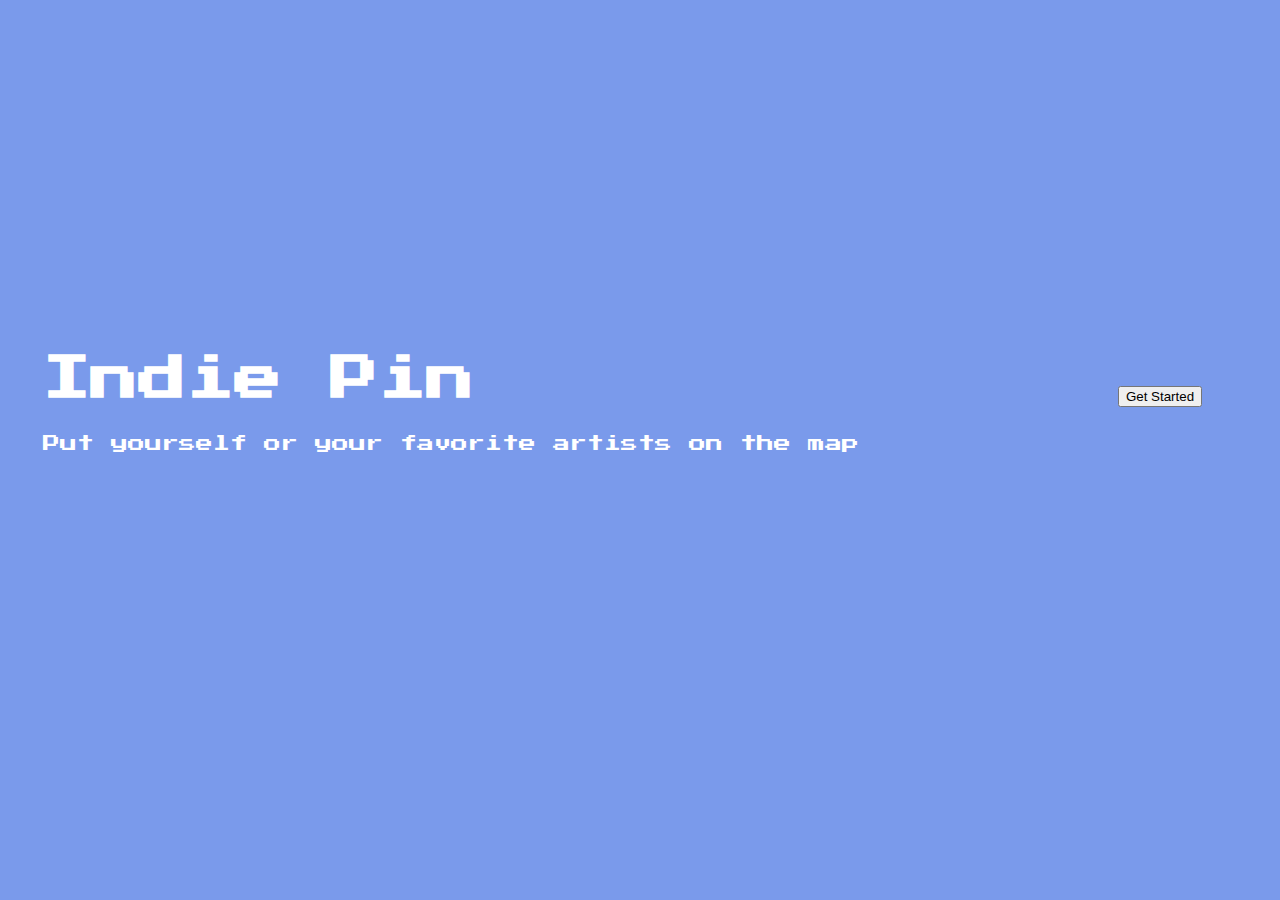
<file: index.html>
<!DOCTYPE html>
<html lang="en">
<head>
    <meta charset="UTF-8">
    <meta name="viewport" content="width=device-width, initial-scale=1.0">
    <link rel="stylesheet" href="main.css">
    <link href="https://fonts.googleapis.com/css2?family=Press+Start+2P&family=Source+Code+Pro&display=swap" rel="stylesheet">
    <title>Document</title>
</head>
<body>
    <div class="splash-page">
    <div class="splash-content-wrapper">
        <div class="splash-header-container">
            <h1>Indie Pin</h1>
            <p>Put yourself or your favorite artists on the map</p>
        </div>
        <div class="btn-wrapper">
            <a href="map.html"><button>Get Started</button></a>
        </div>
    </div>
    </div>
</body>
</html>
</file>
<file: main.css>
body {
    font-family: "Press Start 2P", monospace;
    background: #7a9aeb;
    margin: 0;
}

#top {
    background: url(https://data.whicdn.com/images/106548116/original.gif)
}
#top .logo-wrapper, #top i {
    color: white ;
}

#about {
    background: #f1f1f1;
}


a {
    color: inherit;
    font-style: inherit;
    text-decoration: inherit;
}

i {
    padding: 5%;
    opacity: 0.7; 
    transform: scale(1.66);
    transition: all 0.3s;
    color: black;
}

i:hover {
    opacity: 1;
    transform: scale(1.8);
    transition: all 0.3s;
}

.nav-links {
    pointer-events: auto;
    color: white;
    cursor: pointer;
    position: absolute;
    transition: all 0.3s;
    display: flex;
    align-items: center;
    justify-content: center;
    z-index: 1 !important;
    overflow: hidden;
    right: 0;
    top: -55px;
    height: 180px;
    width: 120px;
    padding: 0 1.33%;
    overflow: hidden;
}

.nav-shape {
    position: absolute;
    width: 120px;
    height: 130px;
    transition: all 0.3s;
    right: -12px;
    top: 0;
    border-radius:  100%;
    z-index: -1;
}

.full-menu {
    background: #4cec6f;
    border-radius: 0;
    padding: 0 !important;
    position: absolute;
    width: 100%;
    height: 100vh !important;
    right: 0;
    top: 0;
    transition: all 0.3s;
    display: flex;
    flex-direction: column;
    align-items: center;
    justify-content: center;
}

.full-menu i {
    position: absolute;
    right: 1em;
    top: 1em;
}


.links {
    display: flex;
    align-content: flex-end;
    justify-content: space-between;
    flex-direction: column;
    list-style-type: none;
    width: 100%;
    display: none;
}

.links a:hover {
    color: gold;
}

.visible {
    display: block;
}

li {
    padding: 5%;
}

nav {
    display: flex;
    flex-direction: row;
    align-items: center;
    justify-content: space-between;
    padding: 1.66%;
}

.nav-wrapper {
    width: 100%;
    position: fixed;
    top: 0;
    opacity: 0.92;
    z-index: 1;
    pointer-events: none;
}


.logo-wrapper {
    color: #0f0f0f;
    flex-grow: 3;
    width:100%;
    pointer-events: auto;
}

.splash-page {
    display: flex;
    align-items: center;
    justify-content: center;
    height: 88vh;
}

.splash-content-wrapper {
    display: flex;
    justify-content: center;
    flex-direction: column;
    align-items: center; 
    margin: 0 auto;
    width: 100%;

}

.splash-header-container {
    text-align: center;
    padding: 5% 0;
    width: 90%;
    color: white;

}
.splash-header-container h1 {
    font-size: 47.66px;
}
.splash-header-container p {
    font-size: 17px;
}

.map-page {
    display: flex;
    align-items: center;
    justify-content: center;
    height: 100vh;
    width: 100vw;
}
.map-wrapper {
    height: 100%;
    width: 100%;
    margin: 0 auto;
    display: flex;
    align-items: center;
    justify-content: center;
}
#map {
    height: 100%;
    width: 100%;
    margin: 0 auto;

}


.about-content-wrapper {
    display: flex;
    flex-direction: column;
    align-items: center;
    padding: 25% 5%;
    width: 88vw;
    margin: 0 auto;
}

.about-info-container h1 {
    padding: 2.5%;
}

.about-img-wrapper{
    padding: 0.33em;
    border-radius: 100%;
    max-width: 200px;
    min-width: 75px;
    width: 9vw;
    margin: 0 auto;
    -webkit-box-shadow: 7px 7px 2px 0px rgba(50, 50, 50, 0.75);
    -moz-box-shadow:    7px 7px 2px 0px rgba(50, 50, 50, 0.75);
    box-shadow:         7px 7px 2px 0px rgba(50, 50, 50, 0.75);
}

.about-img-wrapper img {
    border-radius: 100%;
    width: 100%;
    height: auto;
}
.about-description-wrapper {
    padding: 5% 2.5%;
    line-height: 1.44em;
}

.top-page {
    height: 100vh;
}
.top-artists-wrapper {
    display: flex;
    flex-direction: column;
    align-items: center;
    padding: 25% 5%;
    margin: 0 auto;
}

.top-header-container {
   text-align: center;
   color: white;
   padding: 5%;
   line-height: 1.2em;

}
.top-header-container h1 {
    font-size: 18px;
}
.top-header-container p {
    font-size: 14px;
}

.top-list-container {
    padding: 2%;
    width: 100%;
    max-width: 1200px;
    display: flex;
    align-items: center;
}

.top-list-container a:hover {
    color: gold;
}
.top-artists-table {
    background: black
}

.socials-col {
    display: flex;
    flex-direction: row;
    width: auto;
    align-items: center;
    justify-content: space-evenly;
}

.socials-col a {
    border-radius: 100%;
    padding: 3%;
    margin: 0 1em;
}

.social-icon-wrapper {
    max-width: 25px;
    max-height: 25px;
    min-width: 25px;
    min-height: 25px;
}

.social-icon-wrapper img {
    width: 100%;
    height: auto;
    border-radius: 100%;
}

.Rtable-cell--head {
    text-decoration: underline;
}

@media (min-width: 501px) {
    .Rtable-cell--head {
        text-decoration: none;
    }
    .top-header-container h1 {
        font-size: 20px;
    }
    .top-header-container p {
        font-size: 14px;
    }
    .top-header-container{
        padding: 0 5%;
    }
}
@media (min-width: 768px) {
    .nav-links {
        top: -40px;
    }
    .nav-shape{
        width: 130px;
        height: 130px;
    }

    .splash-content-wrapper {
        flex-direction: row;
        justify-content: flex-start;
        padding: 3.33%
    }
    .splash-header-container {
        text-align: left;
    }
    .nav-links ul {
        min-width: 18vw;
    }
    .full-menu{
        width: 33vw !important;
    }
    .full-menu i {
        top: 3.2em;
        right: 3.2em;
    }


    .about-content-wrapper {
        width: 44vw;
        padding: 10% 5%;
    }
   
    .top-artists-wrapper {
        padding: 10% 5%;
        width: 66vw;
    }
    .top-header-container h1 {
        font-size: 25px;
    }
    .top-header-container p {
        font-size: 17px;
    }
 
}
</file>
